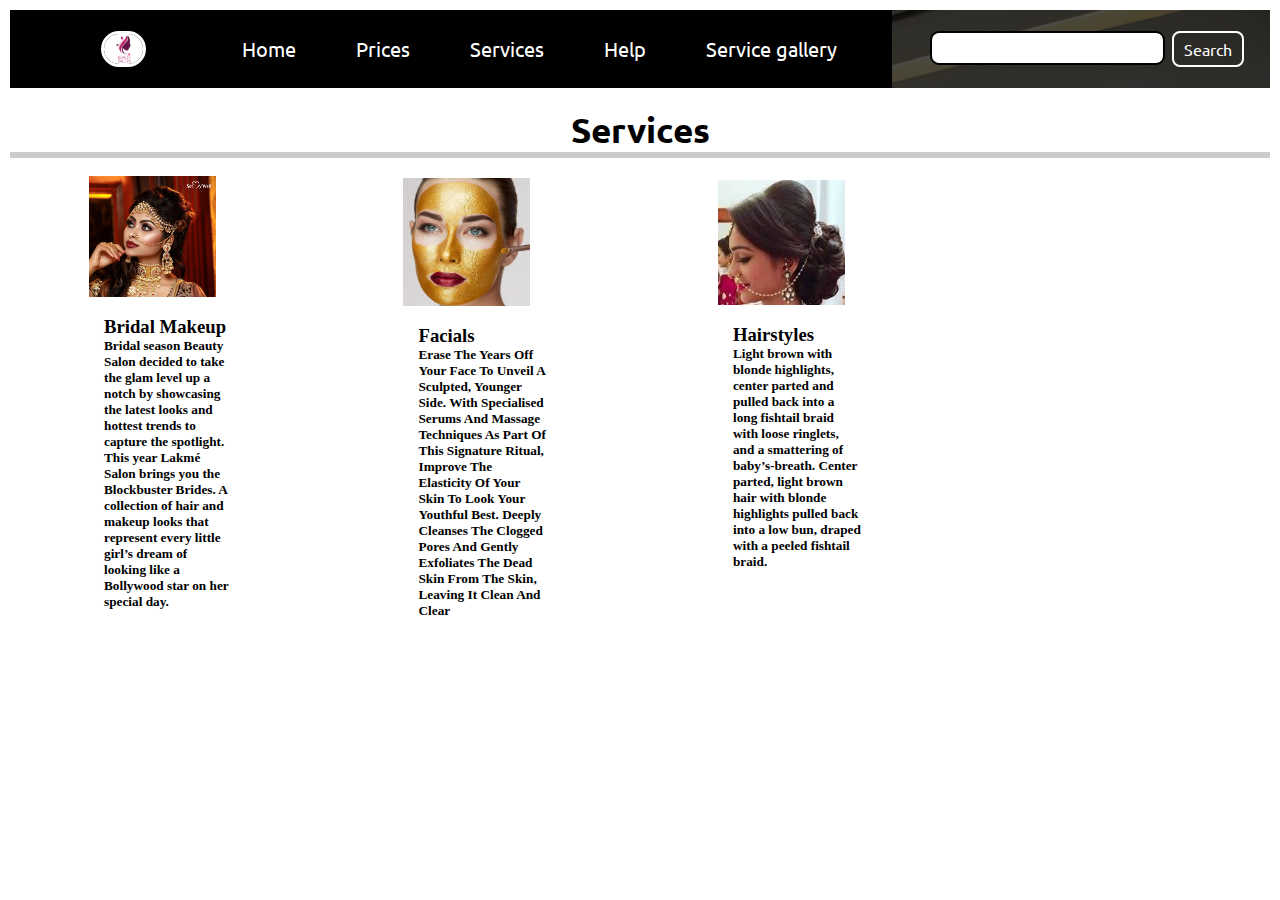
<file: services.html>
<!DOCTYPE html>
<html lang="en">
<head>
    <meta charset="UTF-8">
    <meta name="viewport" content="width=device-width, initial-scale=1.0">
    <link rel="stylesheet" href="css/style.css">
    <title>Beauty Salon</title>
</head>

<body>
    <div class="container">
        <nav class="navbar background h-nav-resp">
            <ul class="nav-list v-class-resp">
                <div class="logo"><img src="img/logo2.png" alt="logo"></div>
                <li> <a href="index.html"> Home</a></li>
                <li> <a href="prices.html"> Prices</a></li>
                <li> <a href="services.html"> Services</a></li>
                <li> <a href="help.html"> Help</a></li>
                <li> <a href="gallery.html"> Service gallery</a></li>
            </ul>
            <div class="rightNav v-class-resp">
                <input type="text" name="search" id="search">
                <button class="btn btn-sm">Search</button>
            </div>

        </nav>
        

<div class="services-container" id="Services">
    <h2 class="text-center">Services</h2>
    <div class="services">
        <div class="service-image">
            <a href="img/makeup.png">
                <img src="img/makeup.png" alt="makeup" width="400" height="400">
            </a>
            <div class="desc">
                <h3 align="left"><b>Bridal Makeup</b></h3>
                <h5 align="left"><p> Bridal season Beauty Salon decided to take the glam level up a notch by showcasing the latest looks and hottest
                trends to capture the spotlight. This year Lakmé Salon brings you the Blockbuster Brides. A collection of hair and
                makeup looks that represent every little girl’s dream of looking like a Bollywood star on her special day.
                
              </h5></p>
            </div>
        </div>
    </div>

    <div class="services">
        <div class="service-image">
            <a href="img/facial.jpg">
                <img src="img/facial.jpg" alt="facial" width="400" height="400">
            </a>
            <div class="desc">
                <h3 align="left"><b>Facials</b></h3>
                <h5 align="left">
                    <p> Erase The Years Off Your Face To Unveil A Sculpted, Younger Side. With Specialised Serums And Massage Techniques As Part
                        Of This Signature Ritual, Improve The Elasticity Of Your Skin To Look Your Youthful Best.
                        Deeply Cleanses The Clogged Pores And Gently Exfoliates The Dead Skin From The Skin, Leaving It Clean And Clear
                </h5>
                </p>
            </div>
        </div>
    </div>

    <div class="services">
        <div class="service-image">
            <a href="img/hairstyle.jpg">
                <img src="img/hairstyle.jpg" alt="hairstyle" width="400" height="400">
            </a>
            <div class="desc">
                <h3 align="left"><b>Hairstyles</b></h3>
                <h5 align="left">
                    <p> Light brown with blonde highlights, center parted and pulled back into a long fishtail braid with loose ringlets, and a
                    smattering of baby’s-breath.
                    Center parted, light brown hair with blonde highlights pulled back into a low bun, draped with a peeled fishtail braid.
                
                </h5>
                </p>
            </div>
        </div>
    </div>

 

</div>

</div>
</body>

</html>
</file>
<file: css/style.css>
@import url('https://fonts.googleapis.com/css2?family=Ubuntu&display=swap');
*{
    margin: 0;
    padding: 0;
    box-sizing: border-box;

}
.container
{
    margin-left: 10px;
    margin-right: 10px;
    margin-top: 10px;
}
.navbar 
{
    display: flex;
    justify-content: center;
    align-items: center;
    position: sticky;
    top: 0;
    cursor: pointer;
}
.nav-list
{
    width: 70%;
    display: flex;
    background-color:black;
    justify-content: center;
    list-style: none;
    align-items: center;
}

.nav-list li
{
    list-style: none;
    padding: 26px 30px;
}
 .nav-list li a
 {
    text-decoration: none;
    color: white;
    font-size: 20px;
    font-family: 'Ubuntu',sans-serif;

 }
 .nav-list li a:hover
 {
    text-decoration: none;
    color: red;
}
.rightNav
{
    width: 30%;
    text-align: right;
    padding: 0 23px
}
#search
{
    padding: 5px;
    font-size: 17px;
    border: 2px solid;
    border-radius: 9px;
}
.logo
{
    width: 20%;
    display: flex;
    justify-content: center;
    align-items: center;
}
.logo img
{
    width: 26%;
    border-radius: 50px;
    border: 3px solid white;
}
.background
{
    background: rgba(0, 0, 0, 0.7) url(../img/Home.jpg);
    background-size: cover;
    background-blend-mode: darken;
}
.firstSection
{
    height: 100vh;
}
.box-main
{
    display: flex;
    justify-content: center;
    align-items: center;
    color: white;
    font-family: 'Segoe UI', Tahoma, Geneva, Verdana, sans-serif;
    max-width: 50%;
    margin: auto;
    height: 80%;
}
.firstHalf
{
    width: 80%; 
    display: flex;
    flex-direction: column;
    justify-content: center;  
}
.secondHalf
{
    width: 30%;
}
.secondHalf img
{
    width: 70%;
    border: 4px;
    border-radius: 150px;
    display: block;
    margin: auto;
}
.text-big
{
    font-size: 41px;
}
.text-small
{
    font-size: 18px;
}
.btn
{
    padding: 8px 20px;
    margin: 7px 3px;
    border: 2px solid white;
    border-radius: 8px;
    background: none;
    color: white;
    cursor: pointer;
    font-size: 20px;
    font-family: 'Ubuntu', sans-serif;
}
.btn-sm
{
    padding: 6px 10px;
    vertical-align: middle;
    font-size: 16px;
}
.btn-dark
{
    color: black;
    border:2px solid gray;
}

.button-log
{
    background-color:blueviolet;
    color: white;
    cursor: pointer;
    padding: 6px 10px;
    vertical-align: middle;
    font-size: 16px;
}
.section
{
    display: flex;
    align-items: center;
    justify-content: space-evenly;
    max-width: 80%;
    margin: auto;
    font-family: 'Ubuntu', sans-serif;
    padding: 10px;
}
.section-left
{
    flex-direction: row-reverse;
}
.text-center
{
    text-align: center;
    padding-top: 20px;
    font-family: 'Ubuntu', sans-serif;
    font-size: 35px;
}
.form
{
    max-width: 62%;
    margin: 25px auto;
}
.form-input
{
    margin: 14px 0;
    padding: 5px 3px;
    width: 100%;
    font-size: 18px;
    border: 2px solid gray;
    border-radius: 6px;
    font-family: 'Segoe UI', Tahoma, Geneva, Verdana, sans-serif;
}
.text-footer
{
    text-align: center;
    padding: 30px 0;
    font-family: 'Ubuntu', sans-serif;
    display: flex;
    justify-content: center;
    color: white;
}

.line
{
    width: 33px;
    background-color: white;
    height: 4px;
    margin: 5px 3px;
}
.service-image 
{
    padding: 23px 78px;
    width: 24.99999%;
    float: left;
}


.services
{
    border: 1px solid #ccc;
}

.services:hover 
{
    border: 2px solid #777;
}

.services img 
{
    width: 80%;
    height: auto;
}

.desc 
{
    padding: 15px;
    text-align: center;
}

.container2
{
    width: 100%;
    height: auto;
}
.image
{
    float: right;
    width: 30%;
    height: 30%;
}

/*footer*/
.footer
{
    padding: 40px 40px 40px 40px;
    background: rgb(0, 0, 0);
    font-family: "Lucida Sans Unicode";
    font-size: 50px;
    text-align: center;    
}
.footer .footer-icons .fa
{
    color: white;
}
.footer-center .footer-links
{
   font-size: large;
}
.footer-left
{
    color: white;
    font-size: 30px;
}
.footer-left .fa
{
    color: white;
    font-size: 50px;
}

/*form*/
form
{
    width: 500px;
    padding: 30px 49px 51px 45px;;
    margin: 0 auto;
    box-shadow: 0px 9px 13px 5px;
    border-radius: 5px ;    
}
#form
{
    padding: 50px;
}
form input 
{
    width: 100%;
    border-radius: 5px;
    height: 40px;
    background: white;
}
form input p
{
    font-weight: 500;
    font-size: 50px; 
}
form #message 
{
    width: 100%;
    border-radius: 5px;
    background: white;

}
form #submit 
{
    height: 30px;
    background: blueviolet;
}
.category,.time
{
    width: 100%;
    height: 41px;
    border: 2px solid black;
    border-radius: 6px;
}

.page-heading
{
    text-align: center;
    color: white;
    background-color: blueviolet;
    padding: 20px;
}


/* Create two equal columns that floats next to each other */
.column 
{
    float: left;
    width: 50%;
    padding: 10px;
    height: 300px; 
}

/* Clear floats after the columns */
.row:after 
{
    content: "";
    display: table;
    clear: both;
}

.success,
.error,
.attention 
{
    color: white;
    padding: 5px;
    margin: 5px 0 15px 0;
}
.main .text-center
{
    background: black;          
}
table 
{
    width:100%;
}

table, th, td 
{
    border: 1px solid black;
    border-collapse: collapse;
}
th, td 
{
    padding: 15px;
    text-align: left;
}
#t01 tr:nth-child(even) 
{
    background-color: #eee;
}
#t01 tr:nth-child(odd) 
{
    background-color: #fff;
}
#t01 th 
{
    background-color: black;
    color: white;
}
</file>
